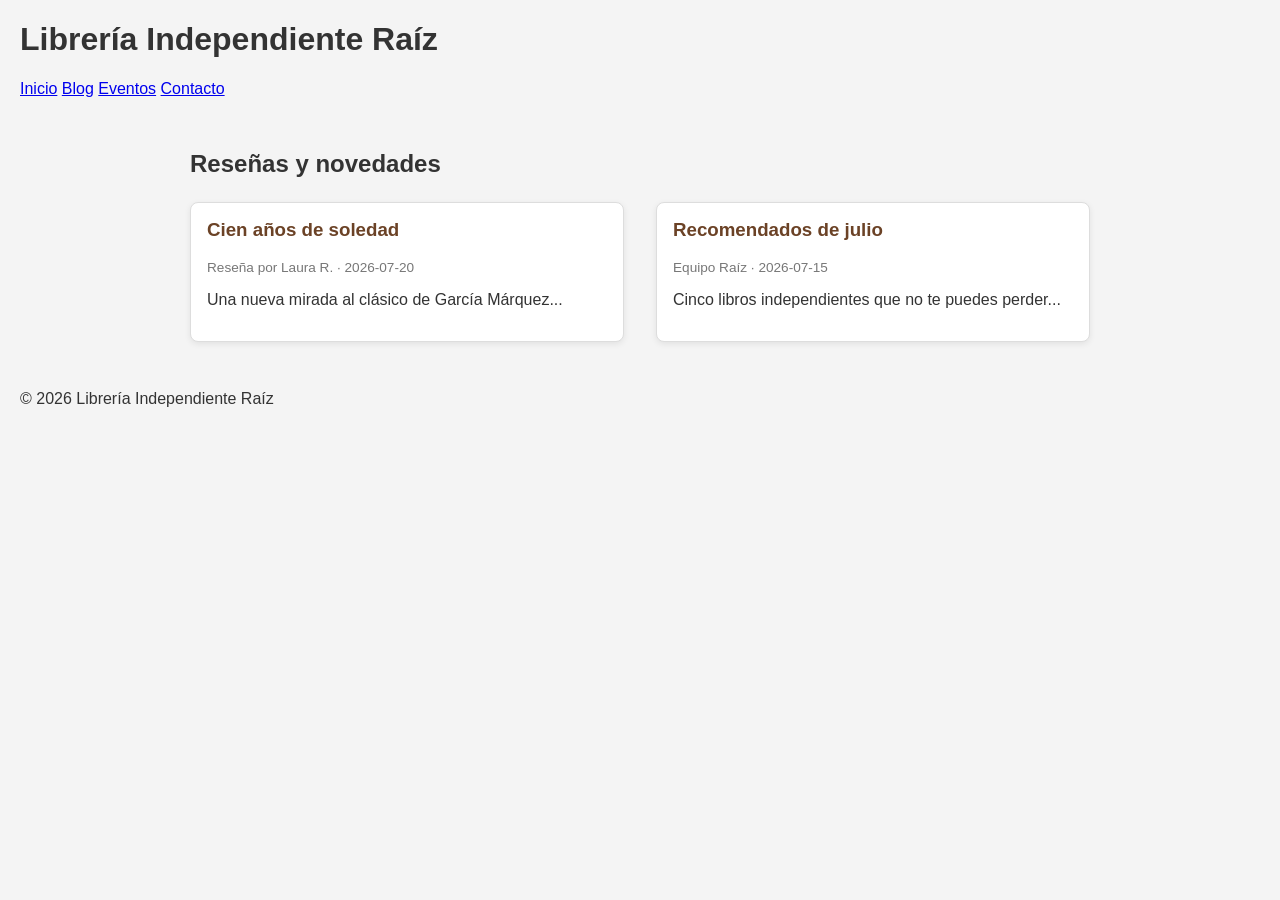
<file: paginas/blog.html>
<!DOCTYPE html>
<html lang="es">
<head>
  <meta charset="UTF-8">
  <title>Blog de Reseñas | Librería Raíz</title>
  <link rel="stylesheet" href="../estilos/main.css">
  <link rel="stylesheet" href="../estilos/blog.css">
</head>
<body>
  <header>
    <h1>Librería Independiente Raíz</h1>
    <nav>
      <a href="../index.html">Inicio</a>
      <a href="blog.html">Blog</a>
      <a href="calendario.html">Eventos</a>
      <a href="contacto.html">Contacto</a>
    </nav>
  </header>

  <main class="blog">
    <h2>Reseñas y novedades</h2>
    <section class="blog-lista" id="blog-lista"></section>
  </main>

  <footer>
    <p>&copy; 2026 Librería Independiente Raíz</p>
  </footer>

  <script src="../scripts/blog.js"></script>
</body>
</html>
</file>
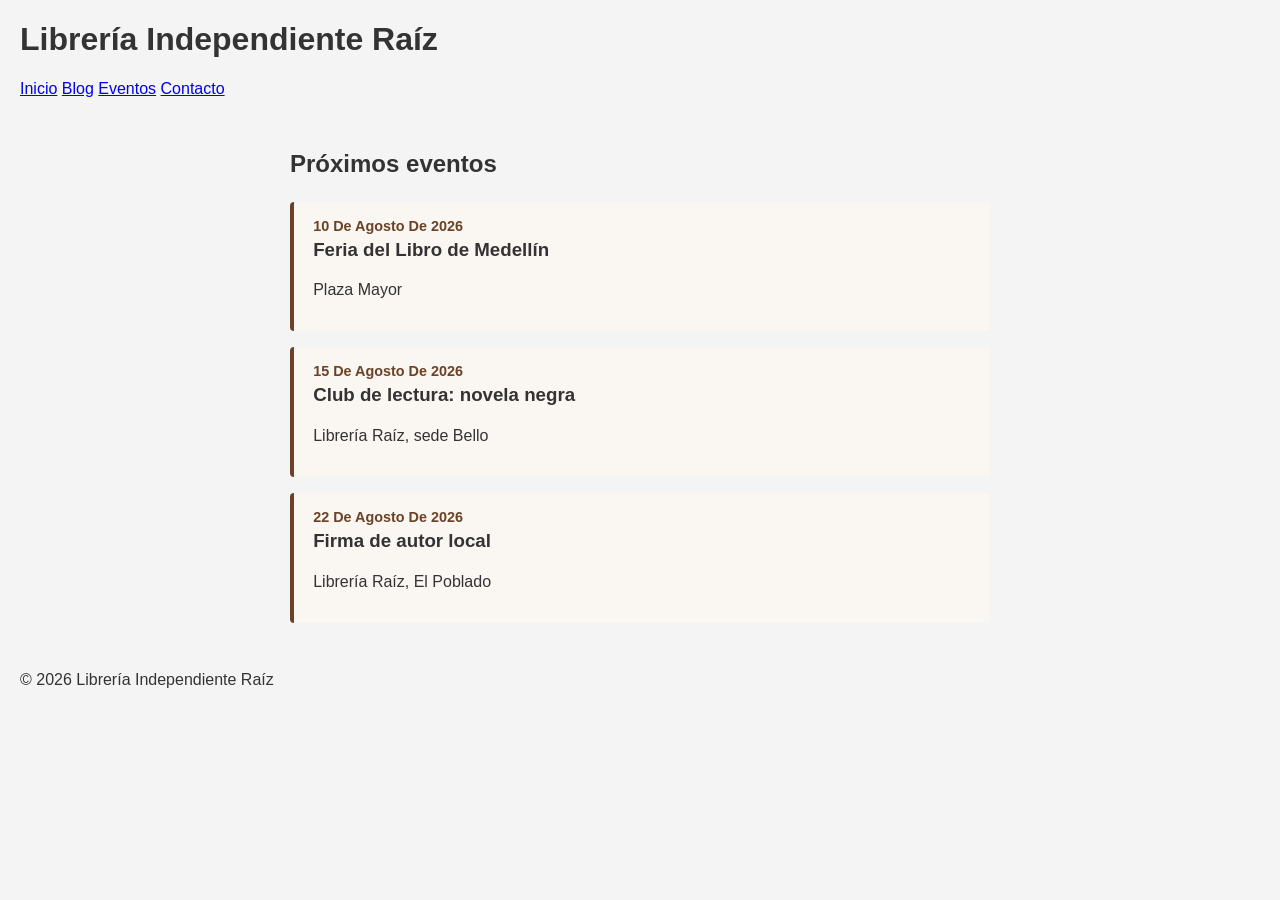
<file: paginas/calendario.html>
<!DOCTYPE html>
<html lang="es">
<head>
  <meta charset="UTF-8">
  <title>Calendario de Eventos | Librería Raíz</title>
  <link rel="stylesheet" href="../estilos/main.css">
  <link rel="stylesheet" href="../estilos/calendario.css">
</head>
<body>
  <header>
    <h1>Librería Independiente Raíz</h1>
    <nav>
      <a href="../index.html">Inicio</a>
      <a href="blog.html">Blog</a>
      <a href="calendario.html">Eventos</a>
      <a href="contacto.html">Contacto</a>
    </nav>
  </header>

  <main class="calendario">
    <h2>Próximos eventos</h2>
    <div class="eventos-lista" id="eventos-lista"></div>
  </main>

  <footer>
    <p>&copy; 2026 Librería Independiente Raíz</p>
  </footer>

  <script src="../scripts/calendario.js"></script>
</body>
</html>
</file>
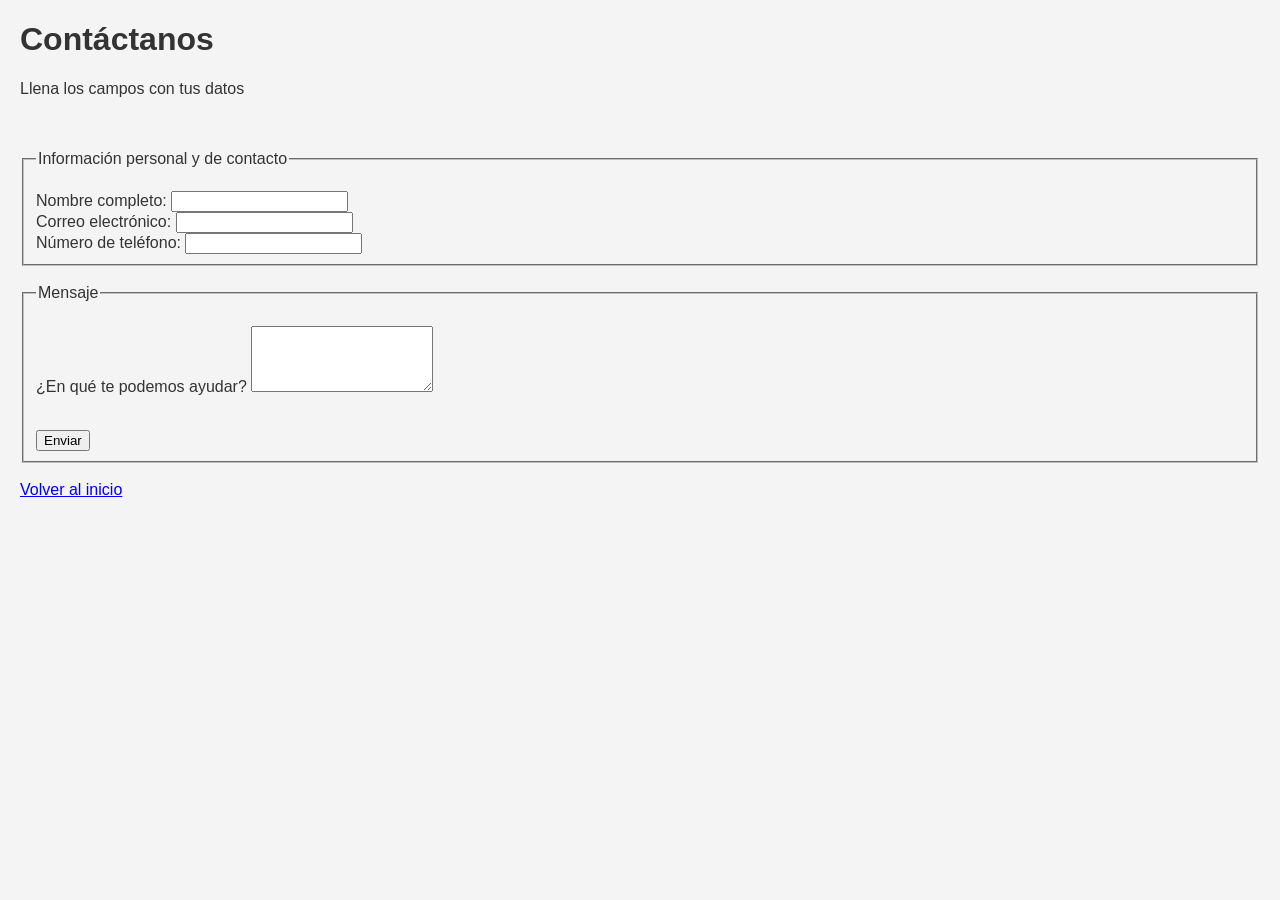
<file: paginas/contacto.html>
<!DOCTYPE html>
<html lang="es">
<head>
    <meta charset="UTF-8">
    <title>Contacto</title>
    <link rel="stylesheet" href="../estilos/main.css">
</head>
<body>
    <header>
        <h1>Contáctanos</h1>        
    </header>
    <main>
        <p>Llena los campos con tus datos</p>
        <br>
        <br>    
    <form id="formulario" novalidate>
        <fieldset>
            <legend>Información personal y de contacto</legend>
        <br>
        <div class="campo">
        <label for="nombre">Nombre completo:</label>
        <input type="text" id="nombre" name="nombre" required><br>
        </div>

        <div class="campo">
        <label for="correo">Correo electrónico:</label>
        <input type="email" id="correo" name="correo" required><br>
        </div>

        <div class="campo">
        <label for="telefono">Número de teléfono:</label>
        <input type="tel" id="telefono" name="telefono" required><br>
        </div>
        </fieldset>
        <br>
        <fieldset>
            <legend>Mensaje</legend>
        <br>
        <div class="campo">
        <label for="mensaje">¿En qué te podemos ayudar?</label>
        <textarea id="mensaje" rows="4" required></textarea><br>
        </div>
        <p id="mensaje" aria-live="polite"></p>
        <br>
        <button type="submit" id="btn-enviar">Enviar</button>
        </fieldset>
    </form>
    <br>
    <a href="../index.html">Volver al inicio</a>
</body>
</html>
</file>
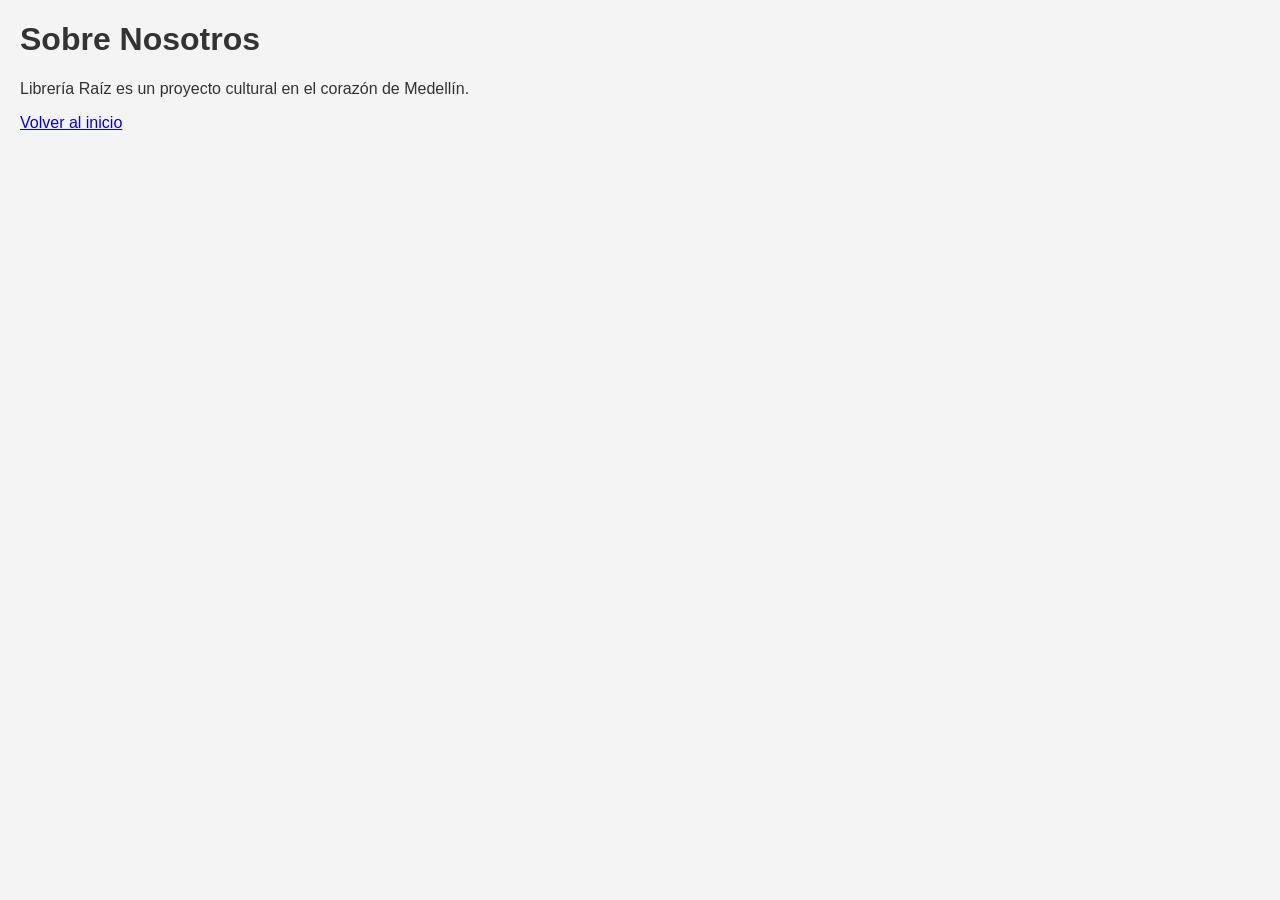
<file: paginas/nosotros.html>
<!DOCTYPE html>
<html lang="es">
<head>
    <meta charset="UTF-8">
    <title>Nosotros - Librería Raíz</title>
    <link rel="stylesheet" href="../estilos/main.css">
</head>
<body>
    <h1>Sobre Nosotros</h1>
    <p>Librería Raíz es un proyecto cultural en el corazón de Medellín.</p>
    <a href="../index.html">Volver al inicio</a>
</body>
</html>
</file>
<file: estilos/main.css>
body {
    font-family: Arial, sans-serif;
    background-color: #f4f4f4;
    color: #333;
    margin: 20px;
}
.calendario {
  background-color: #0000FF
  color: #ffffff;
  border-radius: 8px;
  padding: 25px;
}
 .blog-lista {
  display: grid;
  grid-template-columns: repeat(auto-fit, minmax(280px, 1fr));
  gap: 2rem;

}
</file>
<file: estilos/blog.css>
.blog {
  max-width: 900px;
  margin: 0 auto;
  padding: 2rem 1rem;
}

.blog-lista {
  display: grid;
  grid-template-columns: repeat(auto-fit, minmax(280px, 1fr));
  gap: 2rem;
  margin-top: 1.5rem;
}

.blog-tarjeta {
  background: #fff;
  border: 1px solid #ddd;
  border-radius: 8px;
  box-shadow: 0 2px 6px rgba(0, 0, 0, 0.08);
  padding: 1rem;
}

.blog-tarjeta h3 {
  margin-top: 0;
  color: #6b4226;
}

.blog-meta {
  color: #777;
  font-size: 0.85rem;
  margin-bottom: 0.5rem;
}
</file>
<file: estilos/calendario.css>
.calendario {
  max-width: 700px;
  margin: 0 auto;
  padding: 2rem 1rem;
}

.eventos-lista {
  display: flex;
  flex-direction: column;
  gap: 1rem;
  margin-top: 1.5rem;
}

.evento-item {
  display: flex;
  flex-direction: column;
  border-left: 4px solid #6b4226;
  background: #faf7f2;
  padding: 1rem 1.2rem;
  border-radius: 4px;
}

.evento-fecha {
  font-weight: bold;
  color: #6b4226;
  font-size: 0.9rem;
  text-transform: capitalize;
}

.evento-item h3 {
  margin: 0.3rem 0;
}
</file>
